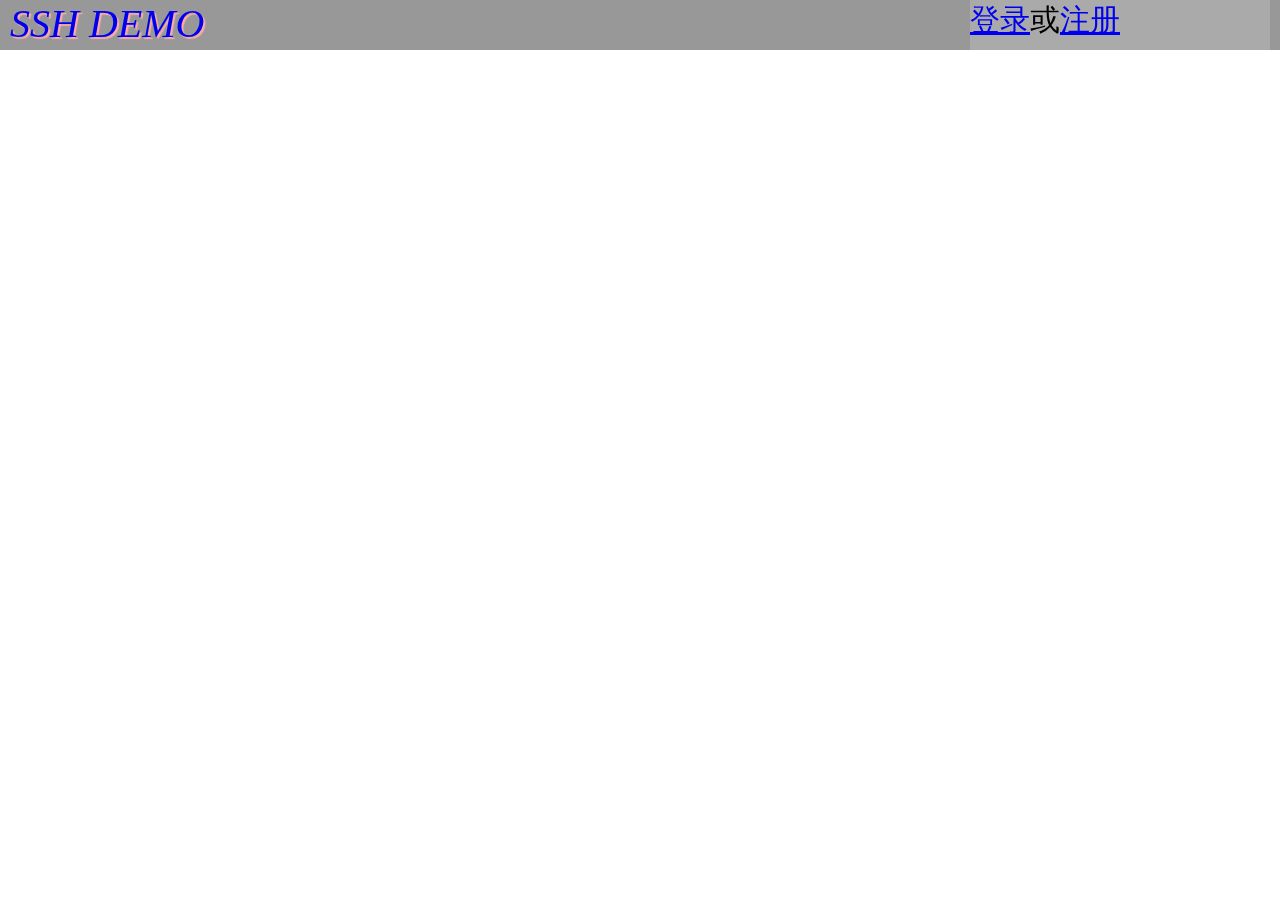
<file: target/demo/thymeleaf/index.html>
<!DOCTYPE html>
<html xmlns="http://www.w3.org/1999/xhtml"
      xmlns:th="http://www.thymeleaf.org">
<head>
    <meta charset="UTF-8">
    <title>SSH-DEMO</title>
    <link rel="stylesheet" type="text/css" href="../css/index.css"/>
</head>
<body>
    <div id="head">
        <a href="/index">
            <div id="icon">
                SSH DEMO
            </div>
        </a>
        <div id="menu">

        </div>
        <div id="menu_user">
            <!--/*@thymesVar id="user" type="entity.dto.UserDto"*/-->
            <div id="login" th:if="${user == null}">
                <a href="/login">登录</a>或<a href="/register">注册</a>
            </div>
            <div style="display:none" id="user_home" th:if="${user != null}">
                <!--/*@thymesVar id="user" type="entity.dto.UserDto"*/-->
                欢迎你，<span th:value="${user.name}"></span>
            </div>
        </div>
    </div>
	<div id="body">
		
	</div>
</body>
</html>
</file>
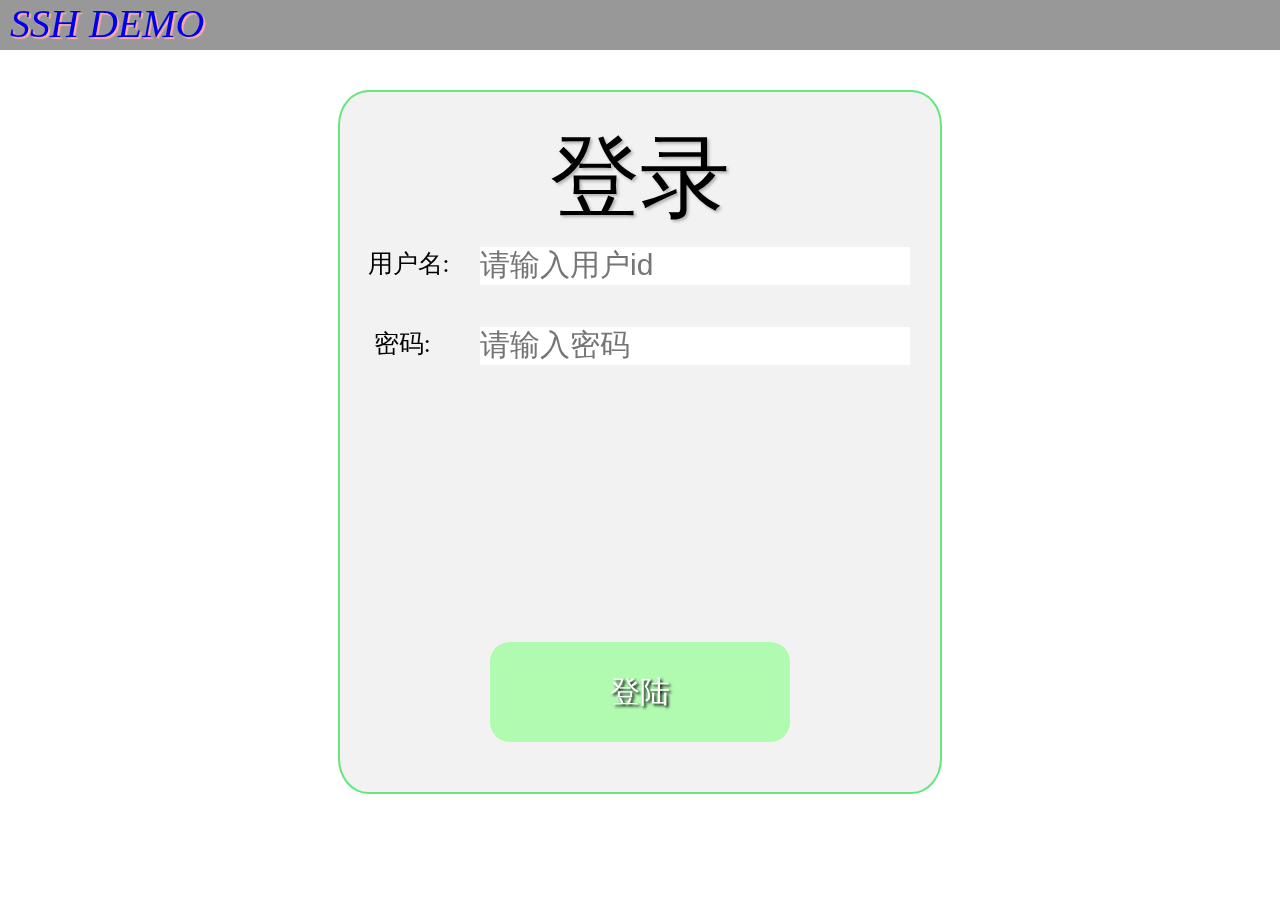
<file: target/demo/thymeleaf/login/login.html>
<!DOCTYPE html>
<html xmlns="http://www.w3.org/1999/xhtml"
      xmlns:th="http://www.thymeleaf.org">
<head>
    <meta charset="UTF-8">
    <title>登陆</title>
	<link rel="stylesheet" type="text/css" href="../../css/login.css">
    <link rel="stylesheet" type="text/css" href="../../css/index.css">
	<script src="../../js/jquery-3.3.1.js"></script>
    <script src="../../js/jquery.sha1.js"></script>
    <script src="../../js/jquerysession.js"></script>
    <script src="../../js/login.js"></script>
</head>
<body>
    <div id="head">
        <a href="/index">
            <div id="icon">
                SSH DEMO
            </div>
        </a>
    </div>
    <div id="main">
        <div class="title">登录</div>
        <form id="login" class="form" method="post" th:object="${user}">
            <!--/*@thymesVar id="user" type="entity.dto.UserDto"*/-->
            <div>&nbsp;&nbsp;用户名:
                <input id="user_id" class="input" type="text" placeholder="请输入用户id" name="id" th:field="*{id}">
            </div>
            <!--/*@thymesVar id="user" type="entity.dto.UserDto"*/-->
            <div>&nbsp;&nbsp;&nbsp;密码:
                <input id="user_pwd" class="input" type="password" placeholder="请输入密码" name="password" th:field="*{password}">
            </div>
            <p id="error">&nbsp;</p>
            <input class="submit" type="button" value="登陆">
        </form>
    </div>
</body>
</html>
</file>
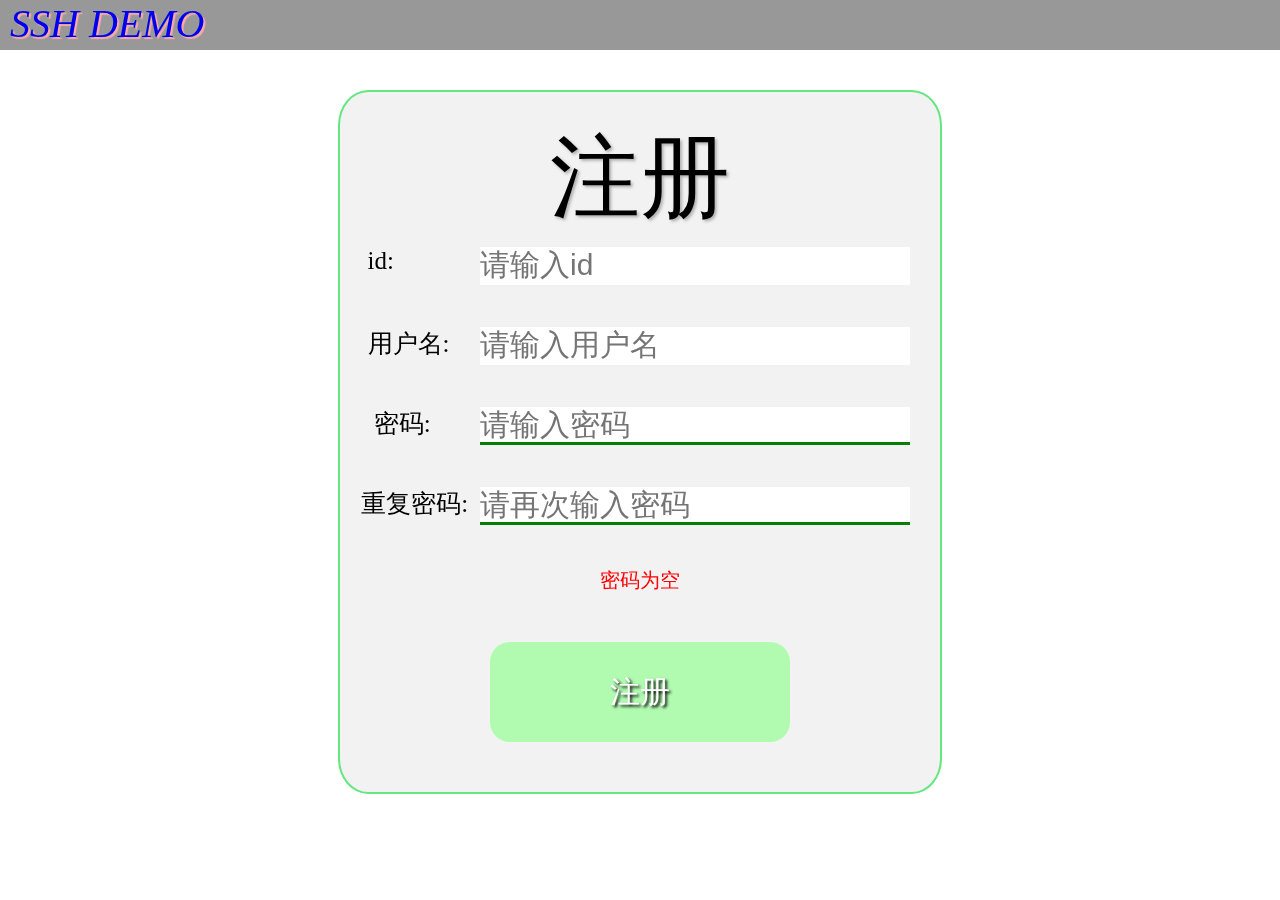
<file: target/demo/thymeleaf/login/register.html>
<!DOCTYPE html>
<html xmlns="http://www.w3.org/1999/xhtml"
      xmlns:th="http://www.thymeleaf.org">
<head>
    <meta charset="UTF-8">
    <title>注册</title>
	<link rel="stylesheet" type="text/css" href="../../css/login.css">
    <link rel="stylesheet" type="text/css" href="../../css/index.css">
	<script src="../../js/jquery-3.3.1.js"></script>
    <script src="../../js/jquery.sha1.js"></script>
	<script src="../../js/register.js"></script>
</head>
<body>
    <div id="head">
        <a href="/index">
            <div id="icon">
                SSH DEMO
            </div>
        </a>
    </div>
    <div id="main">
        <div class="title">注册</div>
        <form class="form">
            <!--/*@thymesVar id="user" type="entity.dto.UserDto"*/-->
            <div>&nbsp;&nbsp;id:
                <input id="user_id" class="input" type="text" placeholder="请输入id" name="id" th:field="*{user.id}">
            </div>
            <!--/*@thymesVar id="user" type="entity.dto.UserDto"*/-->
            <div>&nbsp;&nbsp;用户名:
                <input id="user_name" class="input" type="text" placeholder="请输入用户名" name="name" th:field="*{user.name}">
            </div>
            <!--/*@thymesVar id="user" type="entity.dto.UserDto"*/-->
            <div>&nbsp;&nbsp;&nbsp;密码:
                <input id="user_pwd" class="input" type="password" placeholder="请输入密码" name="password" th:field="*{user.password}">
            </div>
            <!--/*@thymesVar id="user" type="entity.dto.UserDto"*/-->
            <div>&nbsp;重复密码:
                <input id="user_pwd2" class="input" type="password" placeholder="请再次输入密码" name="password" th:field="*{user.password}">
            </div>
            <p id="error">&nbsp;</p>
            <input class="submit" type="button" value="注册">
        </form>
    </div>
</body>
</html>
</file>
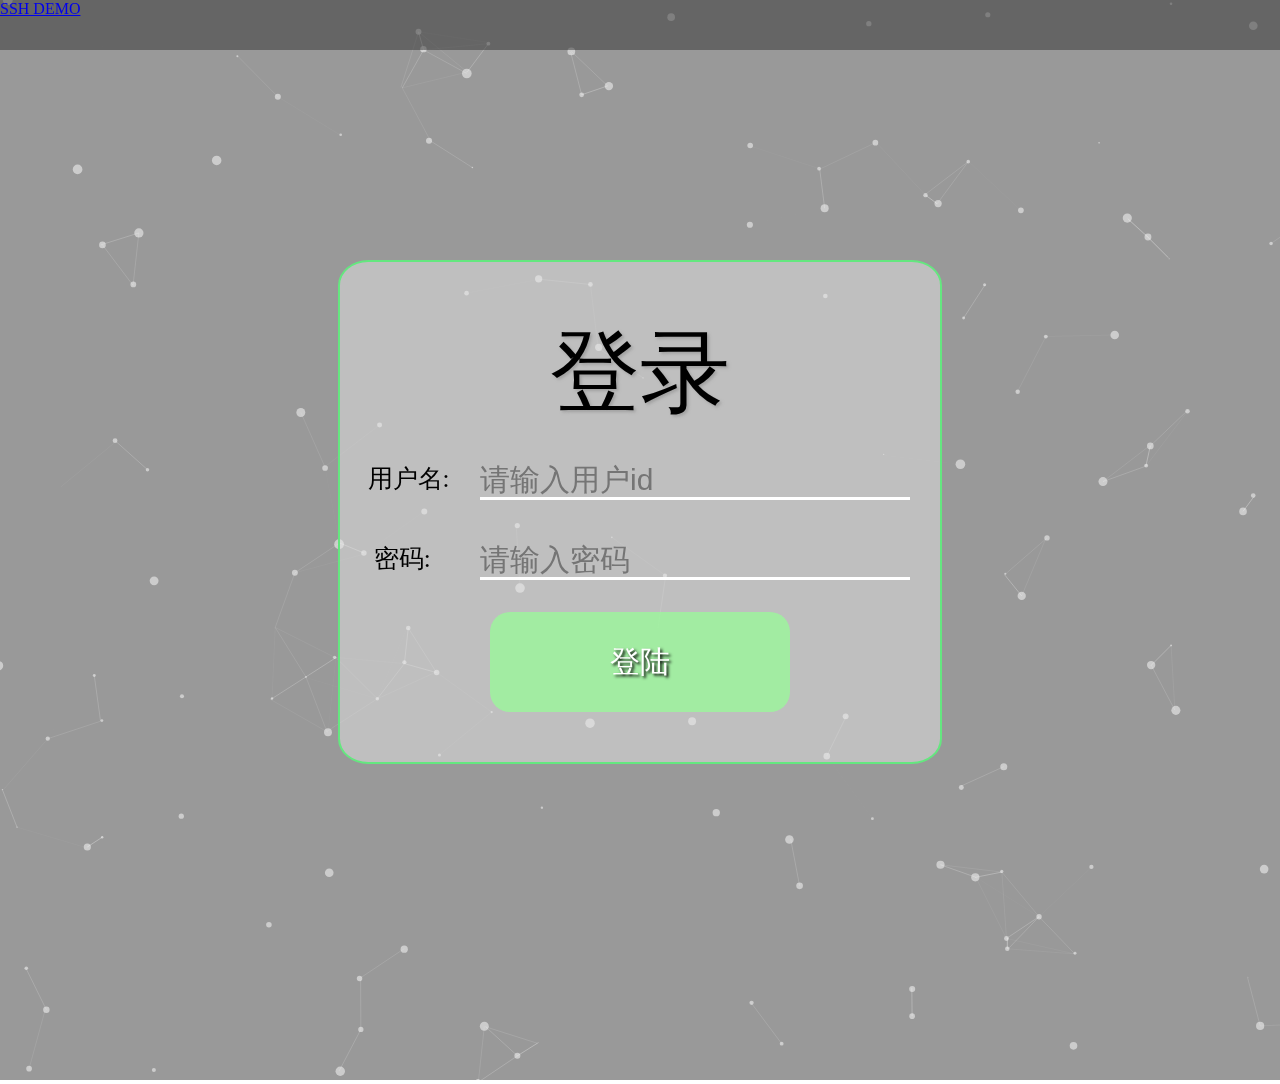
<file: controller/src/main/webapp/thymeleaf/login/login.html>
<!DOCTYPE html>
<html xmlns="http://www.w3.org/1999/xhtml"
      xmlns:th="http://www.thymeleaf.org"
      lang="zh">
<head>
    <meta charset="UTF-8">
    <title>登陆</title>

    <link rel="stylesheet" type="text/css" href="../../css/head.css">
	<link rel="stylesheet" type="text/css" href="../../css/login.css">
	
	<script src="../../js/jquery-3.3.1.js"></script>
    <script src="../../js/jquery.sha1.js"></script>
    <script src="../../js/jquerysession.js"></script>
	
	<script src="../../js/particles.min.js"></script>
	<script src="../../js/bg.js"></script>
	
    <script src="../../js/login.js"></script>
</head>
<body>
	<div id="bg"></div>
    <div id="head">
        <a href="/index">
            <div id="icon">
                SSH DEMO
            </div>
        </a>
    </div>
    <div id="main" class="login">
        <div class="title">登录</div>
        <form id="login" class="form" method="post" th:object="${user}">
            <!--/*@thymesVar id="user" type="entity.dto.UserDto"*/-->
            <div>&nbsp;&nbsp;用户名:
                <input id="user_id" class="input" type="text" placeholder="请输入用户id" name="id" th:field="*{id}">
            </div>
            <!--/*@thymesVar id="user" type="entity.dto.UserDto"*/-->
            <div>&nbsp;&nbsp;&nbsp;密码:
                <input id="user_pwd" class="input" type="password" placeholder="请输入密码" name="password" th:field="*{password}">
            </div>
            <p id="error">&nbsp;</p>
            <input class="submit" type="button" value="登陆">
        </form>
    </div>
</body>
</html>
</file>
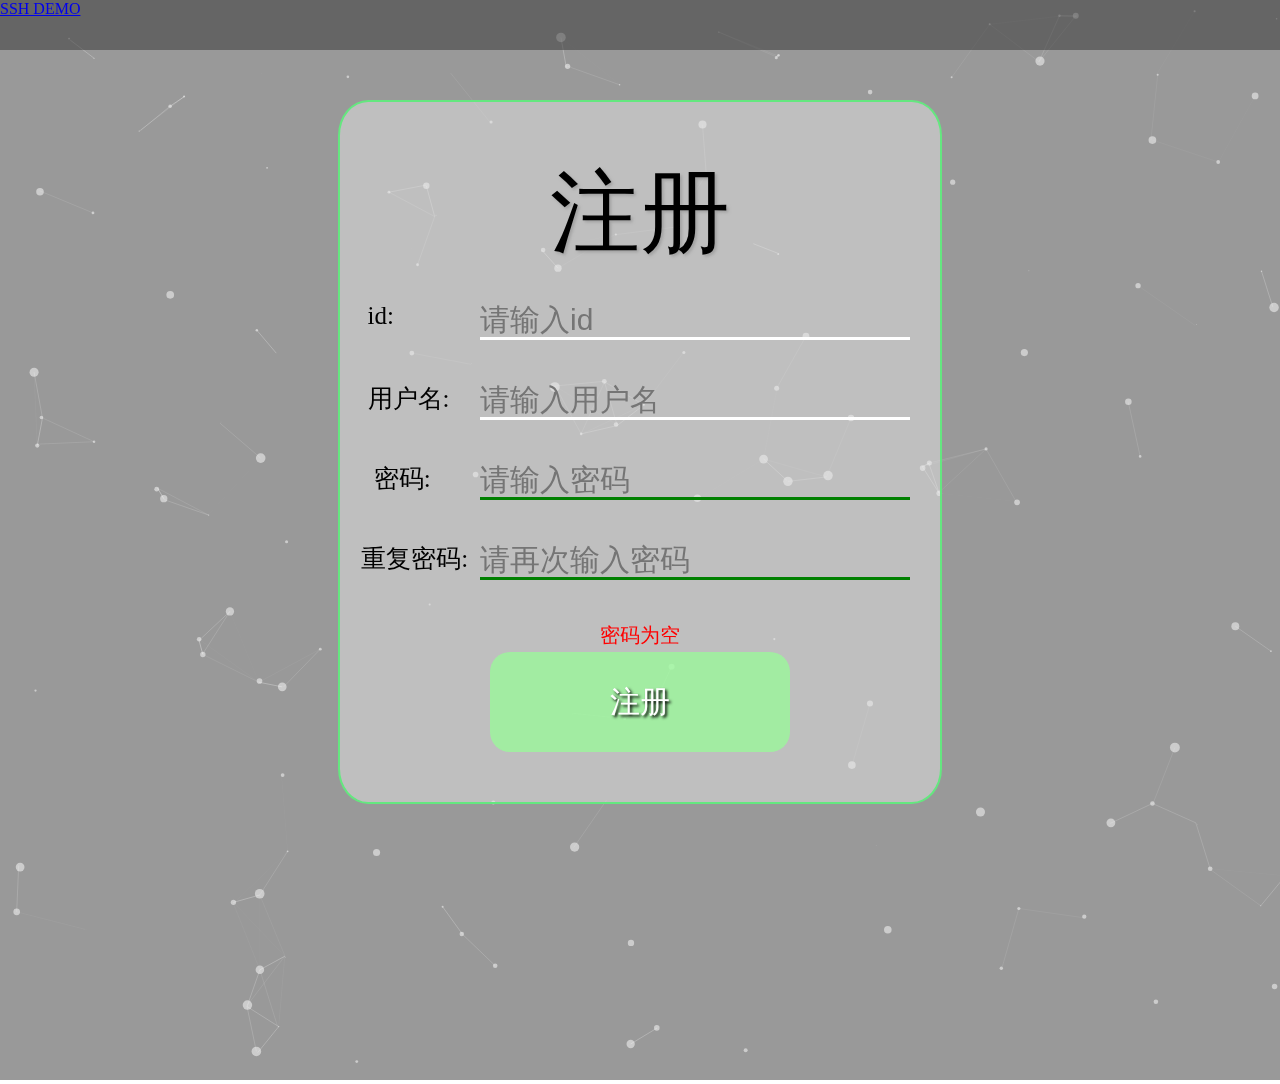
<file: controller/src/main/webapp/thymeleaf/login/register.html>
<!DOCTYPE html>
<html xmlns="http://www.w3.org/1999/xhtml"
      xmlns:th="http://www.thymeleaf.org"
      lang="zh">
<head>
    <meta charset="UTF-8">
    <title>注册</title>
	<link rel="stylesheet" type="text/css" href="../../css/login.css">
    <link rel="stylesheet" type="text/css" href="../../css/head.css">
	<script src="../../js/jquery-3.3.1.js"></script>
    <script src="../../js/jquery.sha1.js"></script>
	<script src="../../js/particles.min.js"></script>
	<script src="../../js/register.js"></script>
	<script src="../../js/bg.js"></script>
</head>
<body>
	<div id="bg"></div>
    <div id="head">
        <a href="/index">
            <div id="icon">
                SSH DEMO
            </div>
        </a>
    </div>
    <div id="main" class="register">
        <div class="title">注册</div>
        <form class="form">
            <!--/*@thymesVar id="user" type="entity.dto.UserDto"*/-->
            <div>&nbsp;&nbsp;id:
                <input id="user_id" class="input" type="text" placeholder="请输入id" name="id" th:field="*{user.id}">
            </div>
            <!--/*@thymesVar id="user" type="entity.dto.UserDto"*/-->
            <div>&nbsp;&nbsp;用户名:
                <input id="user_name" class="input" type="text" placeholder="请输入用户名" name="name" th:field="*{user.name}">
            </div>
            <!--/*@thymesVar id="user" type="entity.dto.UserDto"*/-->
            <div>&nbsp;&nbsp;&nbsp;密码:
                <input id="user_pwd" class="input" type="password" placeholder="请输入密码" name="password" th:field="*{user.password}">
            </div>
            <!--/*@thymesVar id="user" type="entity.dto.UserDto"*/-->
            <div>&nbsp;重复密码:
                <input id="user_pwd2" class="input" type="password" placeholder="请再次输入密码" name="password" th:field="*{user.password}">
            </div>
            <p id="error">&nbsp;</p>
            <input class="submit" type="button" value="注册">
        </form>
    </div>
</body>
</html>
</file>
<file: target/demo/css/index.css>
*{
    padding: 0;
    margin: 0;
}
#head{
    position: fixed;
	background: rgba(50,50,50,0.5);
    width: 100%;
    height: 50px;
}
#head #icon{
    position: absolute;
    display: block;
	height: 50px;
    left: 10px;
	width: 250px;
	font-size: 40px;
	text-shadow: 2px 2px 1px #FAA;
	font-style: italic;
}
#head #menu{
    position: absolute;
    display: block;
    left: 300px;
	height: 50px;
}
#head #menu_user{
    position: absolute;
    display: block;
	height: 50px;
    right: 10px;
	width: 300px;
	background: #AAA;
	font-size: 30px;
}
</file>
<file: target/demo/css/login.css>
/* CSS Document */
#main{
	position: fixed;
	top:10%;
	height: 700px;
	width: 600px;
	border-radius: 5%;
	border: 2px #64E77F solid;
	background: rgba(230,230,230,0.5);
	margin: 0 auto;
	left: 0;
	right: 0;
}
#main .title{
	text-shadow: 2px 2px 3px rgba(150,150,150,0.7);
	font-size: 90px;
	text-align: center;
	top: 25px;
	height: 100px;
	display: block;
	margin: 25px;
}
#main .form div{
	font-size: 25px;
	display: block;
	height: 50px;
	margin: 30px 15px;
}
#error{
    text-align: center;
    color: red;
    font-size: 20px;
}
#main .form div .input{
	position: absolute;
    transition: all 0.30s ease-in-out;
	border: none;
	background: white;
    color: black;
    border-bottom: white 3px solid;
	height: 35px;
	width: 430px;
	right: 5%;
	font-size: 30px;
}
#main .form div .input:focus{
	transition: all 0.5s;
	border: none;
	border-bottom: blue 3px solid;
}
#main .form .submit {
    position: absolute;
    width: 300px;
    height: 100px;
    left: 150px;
    bottom: 50px;
    background: rgba(150, 255, 150, 0.7);
    color: white;
    text-shadow: 2px 2px 3px black;
    border: none;
    border-radius: 20px;
    font-size: 30px;
}
</file>
<file: controller/src/main/webapp/css/head.css>
*{
    padding: 0;
    margin: 0;
}
#head{
	z-index: 999;
    position: fixed;
	background: rgba(50,50,50,0.5);
    width: 100%;
    height: 50px;
}
#head #menu{
	float:left;
    display: block;
	height: 50px;
    left: 10px;
	padding: 0 15px;
	font-size: 40px;
	color: rgba(255,255,255,0.5);
}
#head #menu:hover{
	transition: all 500ms;
	background:  rgba(255,255,255,0.5);
	color: white;
}
#head #menu_user{
	float: right;
    display: block;
	height: 50px;
	width: 100px;
	text-align: center;
	font-size: 30px;
}
#head #menu_user a{
	display: block;
	width: 100px;
	height: 50px;
}
#head #menu_user #register{
	display: none;
}
#head #menu_user a:hover{
	transition: all 500ms;
	background: rgba(255,255,255,0.5);
}
#head #menu_user:hover #register{
	display: block;
}
#head #menu_user #login a{
	color: rgba(255,255,255,0.7);
	text-decoration: none;
}
</file>
<file: controller/src/main/webapp/css/login.css>
/* CSS Document */
body{
    overflow-x:hidden;
    overflow-y:hidden;
}
#bg{
  position: absolute;
  width: 120%;
  height: 120%;
  background-color: #999;
  background-repeat: no-repeat;
  background-size: cover;
  background-position: 50% 50%;	
}
#main {
    position: fixed;
    width: 600px;
    border-radius: 5%;
    border: 2px #64E77F solid;
    background: rgba(230, 230, 230, 0.5);
    margin: 0 auto;
    left: 0;
    right: 0;
}
.login {
    top:260px;
    height: 500px;
}
.register{
    top: 100px;
    height: 700px;
}
#main .title{
    position: static;
    text-shadow: 2px 2px 3px rgba(150,150,150,0.7);
    font-size: 90px;
    text-align: center;
    top: 25px;
    height: 100px;
    display: block;
    margin: 50px 25px;
}
#main .form div{
	font-size: 25px;
	display: block;
	height: 50px;
	margin: 30px 15px;
}
#error{
    text-align: center;
    color: red;
    font-size: 20px;
}
#main .form div .input{
	position: absolute;
    transition: all 0.30s ease-in-out;
	border: none;
	background: rgba(0,0,0,0);
    color: black;
    border-bottom: white 3px solid;
	height: 35px;
	width: 430px;
	right: 5%;
	font-size: 30px;
}
#main .form div .input:focus{
	transition: all 0.5s;
	border: none;
	border-bottom: blue 3px solid;
}
#main .form .submit {
    position: absolute;
    width: 300px;
    height: 100px;
    left: 150px;
    bottom: 50px;
    background: rgba(150, 255, 150, 0.7);
    color: white;
    text-shadow: 2px 2px 3px black;
    border: none;
    border-radius: 20px;
    font-size: 30px;
}
</file>
